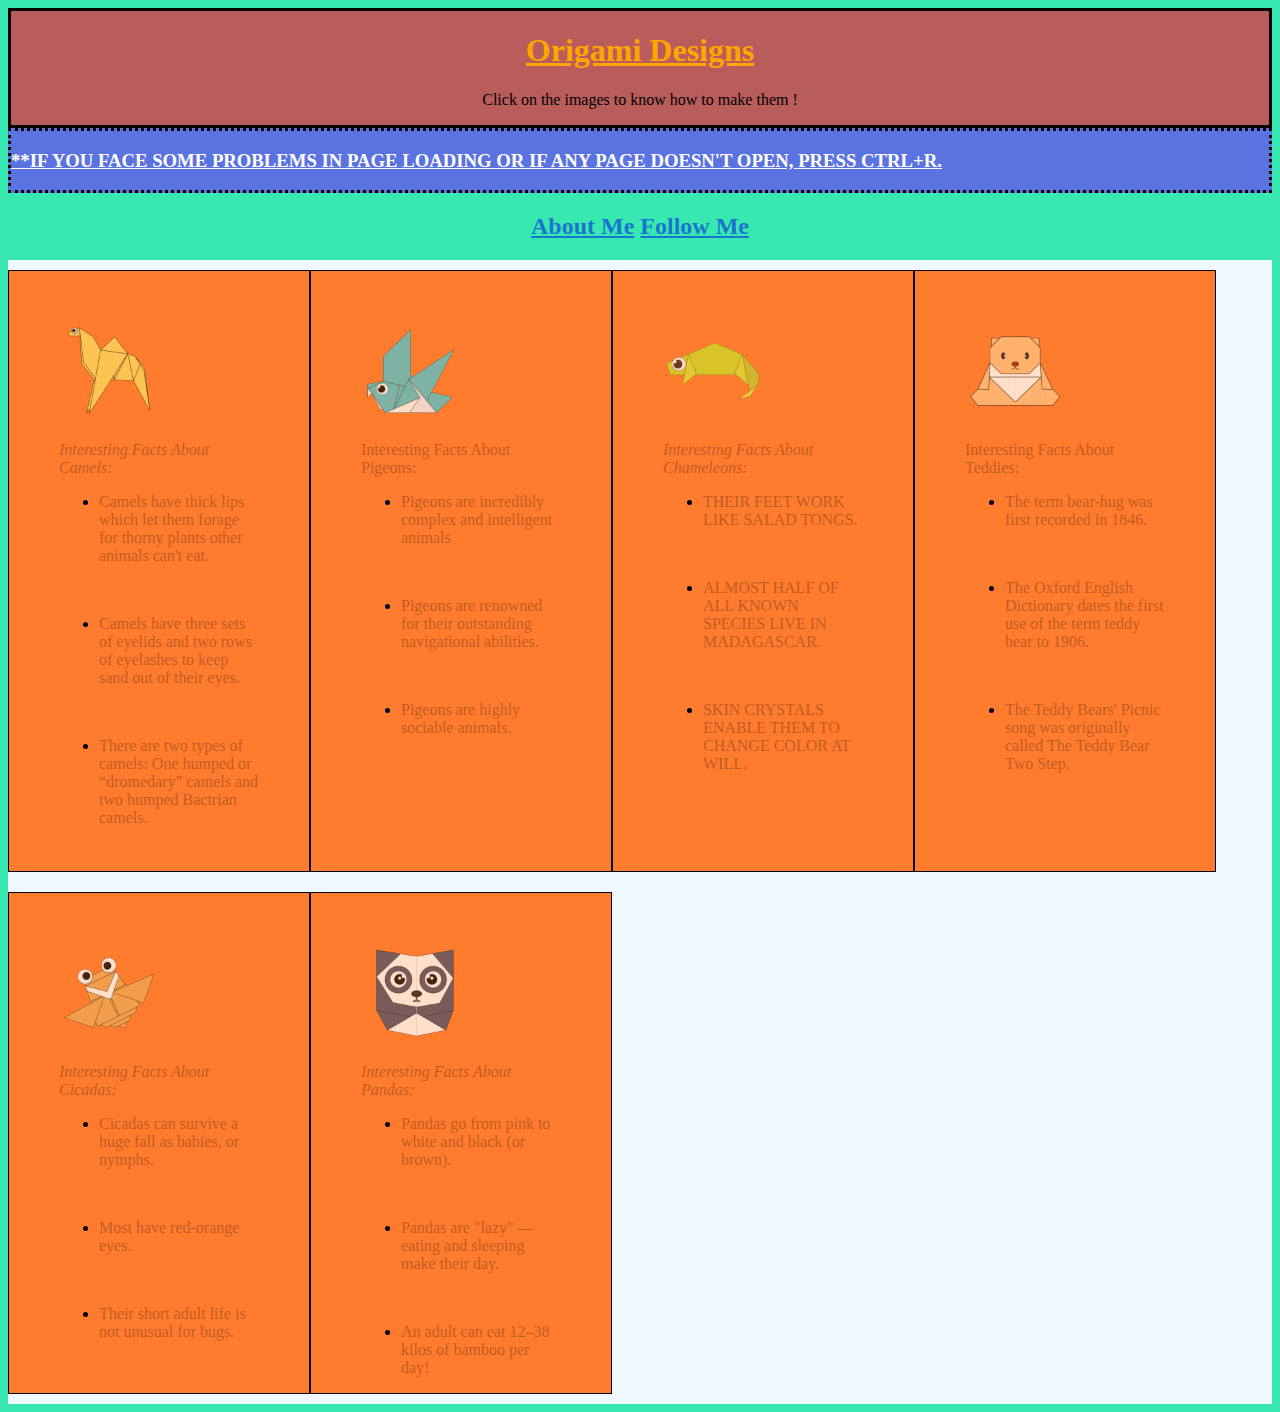
<file: index.html>
<!DOCTYPE html>
<html>

<head>
  <title>Origami Designs</title>
 
  <link rel="stylesheet"
    type="text/css"
    href="style.css"/>
</head>

<body style="background-color: #37e8b0;">

  <div class="head">
    <font color = "orange">
      <h1><b><u><center>Origami Designs</center></u></b></h1>
    </font>
    <center><p>Click on the images to know how to make them !</p></center>
  </div>

  <div class="note">
    <font color = "white">
    <h3><u>**IF YOU FACE SOME PROBLEMS IN PAGE LOADING OR IF ANY PAGE DOESN'T OPEN, PRESS CTRL+R.</u></h3></font>
  </div>

  <div class="menu">
    <h2> <a href="about.html">About Me</a>
    <a href="followus.html">Follow Me</a></h2>
  </div>

  <div class="grid">
    <div class="camel">
      <a href="http://origami.me/camel"><img src="camel.png" width=100 height=100></a>
      <p><i>Interesting Facts About Camels:</i></p>
      <ul>
        <li> <p>Camels have thick lips which let them forage for thorny plants other animals can't eat.</p><br></li>
          <li><p> Camels have three sets of eyelids and two rows of eyelashes to keep sand out of their eyes.</p><br></li>
          <li><p>There are two types of camels: One humped or “dromedary” camels and two humped Bactrian camels.</p></li>
      </ul>
    </div>

    <div class="pigeon">
      <a href="http://origami.me/pigeon"><img src="pigeon.png" width=100 height=100></a>
      <p>Interesting Facts About Pigeons:</p>
      <ul>
        <li><p>Pigeons are incredibly complex and intelligent animals</p><br></li>
        <li><p>Pigeons are renowned for their outstanding navigational abilities.</p><br></li>
        <li><p>Pigeons are highly sociable animals.</p><br></li>
      </ul>
    </div>

    <div class="chameleon">
      <a href="http://origami.me/chameleon"><img src="chameleon.png" width=100
          height=100></a>
          
      <p><i>Interesting Facts About Chameleons:</i></p>
      <ul>
        <li> <p>THEIR FEET WORK LIKE SALAD TONGS.</p><br></li>
      <li> <p>ALMOST HALF OF ALL KNOWN SPECIES LIVE IN MADAGASCAR.</p><br></li>
        <li><p>SKIN CRYSTALS ENABLE THEM TO CHANGE COLOR AT WILL.</p></li>
      </ul>
    </div>

    <div class="teddy">
      <a href="http://origami.me/teddy-bear"><img src="teddy.png" width=100 height=100></a>
      <p>Interesting Facts About Teddies:</p>
      <ul>
        <li> <p>The term bear-hug was first recorded in 1846.</p><br></li>
      <li> <p>The Oxford English Dictionary dates the first use of the term teddy bear to 1906.</p><br></li>
        <li><p>The Teddy Bears' Picnic song was originally called The Teddy Bear Two Step.</p></li>
      </ul>
    </div>

    <div class="cicada">
      <a href="http://origami.me/flying-cicada"><img src="cicada.png" width=100
          height=100></a>
      <p><i>Interesting Facts About Cicadas:</i></p>
      <ul>
        <li> <p>Cicadas can survive a huge fall as babies, or nymphs.</p><br></li>
      <li> <p>Most have red-orange eyes.</p><br></li>
        <li><p>Their short adult life is not unusual for bugs.</p></li>
      </ul>
    </div>
    <div class="panda">
      <a href="http://origami.me/panda"><img src="panda.png" width=100 height=100></a>
      <p><i>Interesting Facts About Pandas:</i></p>
      <ul>
        <li> <p>Pandas go from pink to white and black (or brown).</p><br></li>
      <li> <p>Pandas are "lazy" — eating and sleeping make their day.</p><br></li>
        <li><p>An adult can eat 12–38 kilos of bamboo per day!</p></li>
      </ul>
    </div>
    
    
  </div>

</body>

</html>
</file>
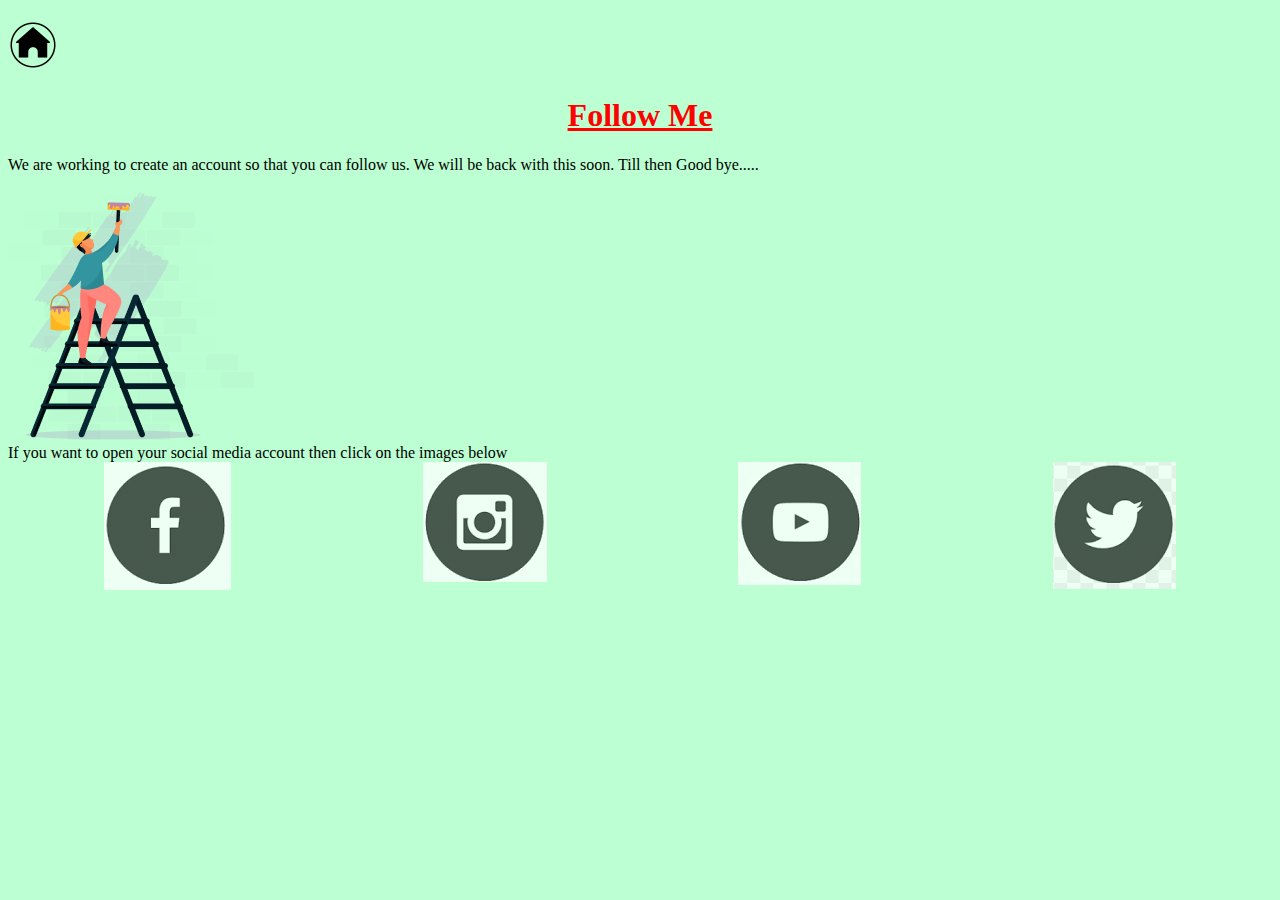
<file: followus.html>
<!DOCTYPE html>
<html>
  <head>
    <title>
      Origami designs
    </title>

    <link rel="stylesheet"
    type="text/css"
    href="style.css"/>
    <style>
      h1 {
        color:red;
      }
     
    </style>
  </head>
  <body bgcolor="#bcffd2">
    <h2> <a href="index.html"><img src="home.png" width=50 height=50></a><br></h2>
    <h1><b><u><center>Follow Me</center></u></b></h1>
   We are working to create an account so that you can follow us. We will be back with this soon.
   Till then Good bye.....<br><br>

   <img src="construction.png">
   <br>
   If you want to open your social media account then click on the images below
   <br>
   
     <div class="images">
      <a href="https://www.facebook.com/">
      <img src="fb.png"/>
      </a>
      <a href="https://www.instagram.com/accounts/login/">
          <img src="insta.png"/>
      </a>
      <a href="https://www.youtube.com/">
          <img src="youtube.png"/>
      </a>
      <a href="https://twitter.com/login?lang=en">
        <img src="twitter.png"/>
      </a>
      </div>
  </body>
</html>
</file>
<file: style.css>
.head{
      
  background-color:rgb(185, 92, 92);
  border:solid;
   }

   .note{
     background-color:rgb(91, 115, 224);
     border: dotted;
   }

.grid {
  background: rgb(226, 175, 175);
  background-color: #F0F8FF;
  display: flex;
  justify-content: last baseline;
  flex-direction: row;
  text-align: left;
  flex-wrap: wrap;
}

.camel {
  border: 1px solid black;
  margin-top: 10px;
  margin-bottom: 10px;
  width: 200px;
  height: 500px;
  padding: 50px;
  background-color:rgb(255, 123, 46);
}

.camel img{
  opacity:0.75;
} 

.camel:hover img{
  opacity:1;
} 

.camel p{
  opacity:0.25;
} 

.camel:hover p{
  opacity:1;
}

.chameleon {
  border: 1px solid black;
  margin-top: 10px;
  margin-bottom: 10px;
  width: 200px;
  height: 500px;
  padding: 50px;
  background-color:rgb(255, 123, 46);
}

.chameleon img{
  opacity:0.75;
} 

.chameleon:hover img{
  opacity:1;
} 

.chameleon p{
  opacity:0.25;
} 

.chameleon:hover p{
  opacity:1;
}

.cicada {
  border: 1px solid black;
  margin-top: 10px;
  margin-bottom: 10px;
  width: 200px;
  height: 400px;
  padding: 50px;
  background-color:rgb(255, 123, 46);
}

.cicada img{
  opacity:0.75;
} 

.cicada:hover img{
  opacity:1;
} 

.cicada p{
  opacity:0.25;
} 

.cicada:hover p{
  opacity:1;
}

.panda {
  border: 1px solid black;
  margin-top: 10px;
  margin-bottom: 10px;
  width: 200px;
  height: 400px;
  padding: 50px;
  background-color:rgb(255, 123, 46);
}

.panda img{
  opacity:0.75;
} 

.panda:hover img{
  opacity:1;
} 

.panda p{
  opacity:0.25;
} 

.panda:hover p{
  opacity:1;
}

.pigeon {
  border: 1px solid black;
  margin-top: 10px;
  margin-bottom: 10px;
  width: 200px;
  height: 500px;
  padding: 50px;
  background-color:rgb(255, 123, 46);
}

.pigeon img{
  opacity:0.75;
} 

.pigeon:hover img{
  opacity:1;
} 

.pigeon p{
  opacity:0.25;
} 

.pigeon:hover p{
  opacity:1;
}

.teddy {
  border: 1px solid black;
  margin-top: 10px;
  margin-bottom: 10px;
  width: 200px;
  height: 500px;
  padding: 50px;
  background-color:rgb(255, 123, 46);
}

.teddy img{
  opacity:0.75;
} 

.teddy:hover img{
  opacity:1;
} 

.teddy p{
  opacity:0.25;
} 

.teddy:hover p{
  opacity:1;
}

.menu{
  display: flex;
  justify-content: space-evenly;
  opacity: 0.5;
}

.menu:hover{
  opacity:1;
} 

.images{
  display: flex;
  justify-content: space-around;
  opacity: 0.75;
}

.images:hover{
  opacity: 1;
}

.about img{
  opacity: 0.5;
}

.about:hover img{
  opacity: 1;
}
</file>
